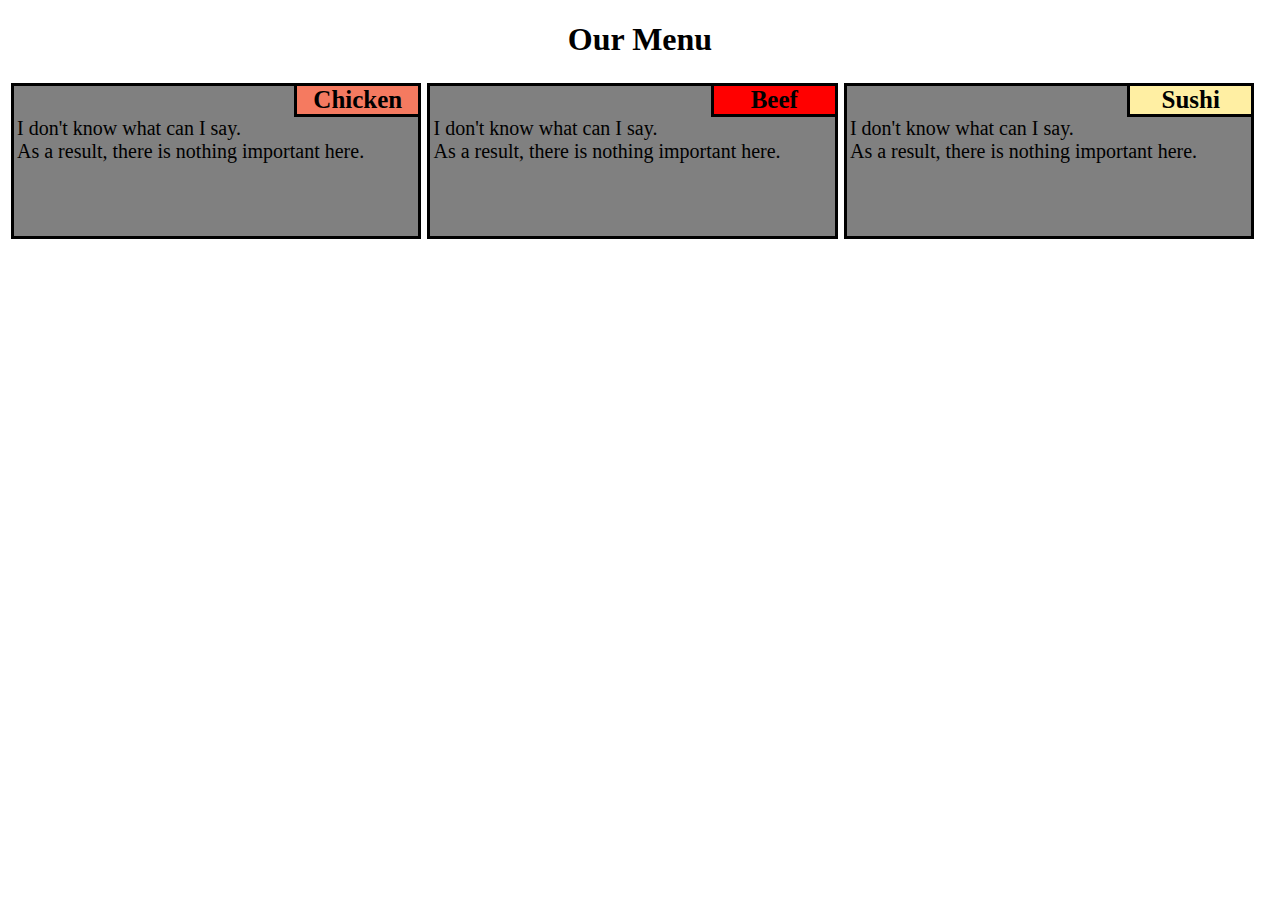
<file: module2-solution/index.html>
<!doctype html>
<html lang="en">
<head>
    <title>week2 assignment</title>
    <meta charset="utf-8">
    <meta name="viewport" content="width=device-width, initial-scale=1">
    <link rel="stylesheet" type="text/css", href="style.css">
</head>




<body>
  <h1 align="center"> Our Menu </h1>
  <div class="container">
    <div class="column">
      <div class="name_orange"> Chicken </div>
      <p class="content">I don't know what can I say.<br>As a result, there is nothing important here.
      </p>
    </div>
    <div class="column">
      <div class="name_red"> Beef </div>
      <div class="content"> I don't know what can I say.<br>As a result, there is nothing important here.
      </div>
    </div>
    <div class="column_special">
      <div class="name_yellow"> Sushi </div>
      <div class="content"> I don't know what can I say.<br>As a result, there is nothing important here.
      </div>
    </div>
    <section></section>

  </div>
</body>
</html>
</file>
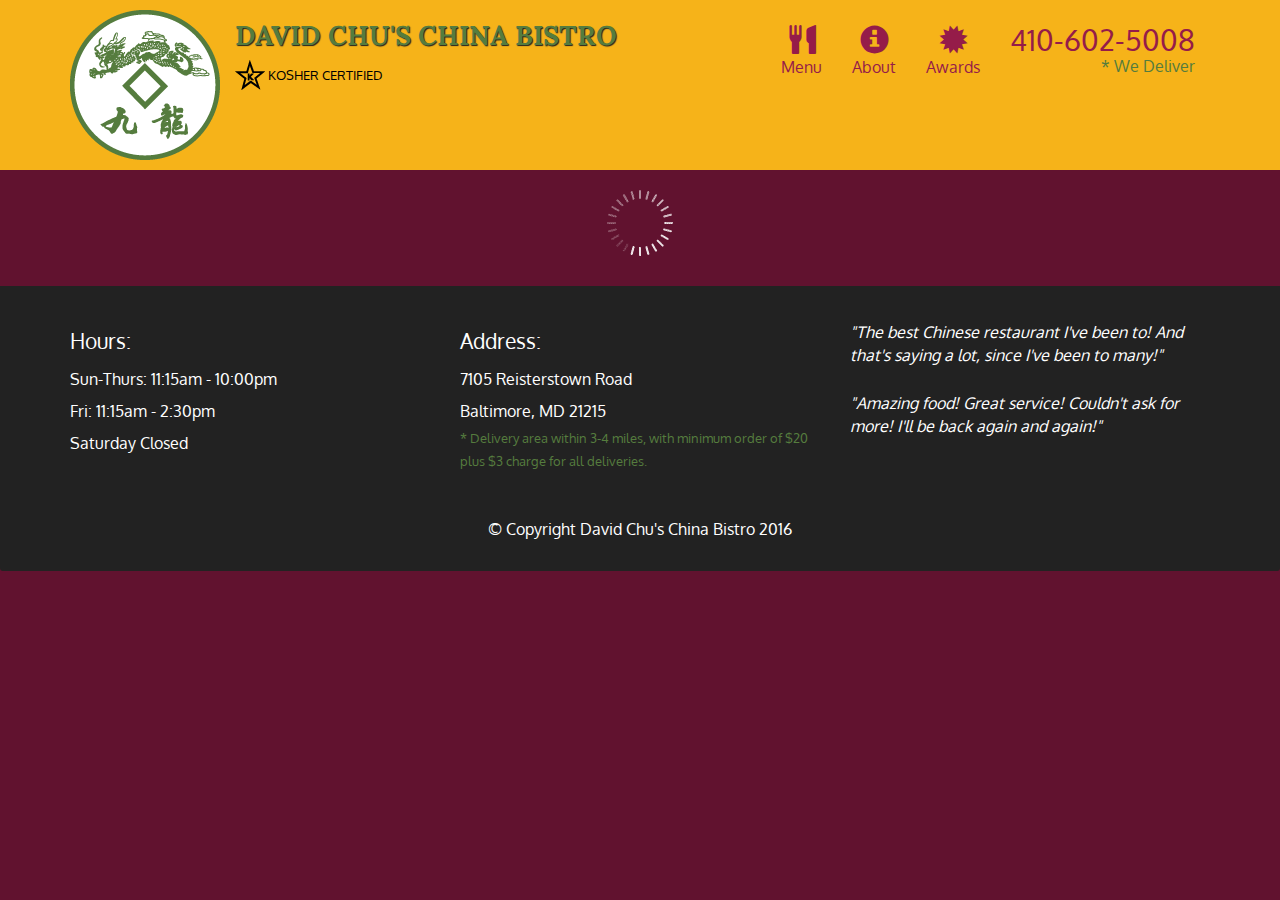
<file: module5-solution/index.html>
<!doctype html>
<html lang="en">
  <head>
    <meta charset="utf-8">
    <meta http-equiv="X-UA-Compatible" content="IE=edge">
    <meta name="viewport" content="width=device-width, initial-scale=1">
    <title>David Chu's China Bistro</title>
    <link rel="stylesheet" href="css/bootstrap.min.css">
    <link rel="stylesheet" href="css/styles.css">
    <link href='https://fonts.googleapis.com/css?family=Oxygen:400,300,700' rel='stylesheet' type='text/css'>
    <link href='https://fonts.googleapis.com/css?family=Lora' rel='stylesheet' type='text/css'>
  </head>
<body>
  <header>
    <nav id="header-nav" class="navbar navbar-default">
      <div class="container">
        <div class="navbar-header">
          <a href="index.html" class="pull-left visible-md visible-lg">
            <div id="logo-img" alt="Logo image"></div>
          </a>

          <div class="navbar-brand">
            <a href="index.html"><h1>David Chu's China Bistro</h1></a>
            <p>
              <img src="images/star-k-logo.png" alt="Kosher certification">
              <span>Kosher Certified</span>
            </p>
          </div>

          <button id="navbarToggle" type="button" class="navbar-toggle collapsed" data-toggle="collapse" data-target="#collapsable-nav" aria-expanded="false">
            <span class="sr-only">Toggle navigation</span>
            <span class="icon-bar"></span>
            <span class="icon-bar"></span>
            <span class="icon-bar"></span>
          </button>
        </div>
        
        <div id="collapsable-nav" class="collapse navbar-collapse">
           <ul id="nav-list" class="nav navbar-nav navbar-right">
            <li id="navHomeButton" class="visible-xs active">
              <a href="index.html">
                <span class="glyphicon glyphicon-home"></span> Home</a>
            </li>
            <li id="navMenuButton">
              <a href="#" onclick="$dc.loadMenuCategories();">
                <span class="glyphicon glyphicon-cutlery"></span><br class="hidden-xs"> Menu</a>
            </li>
            <li>
              <a href="#">
                <span class="glyphicon glyphicon-info-sign"></span><br class="hidden-xs"> About</a>
            </li>
            <li>
              <a href="#">
                <span class="glyphicon glyphicon-certificate"></span><br class="hidden-xs"> Awards</a>
            </li>
            <li id="phone" class="hidden-xs">
              <a href="tel:410-602-5008">
                <span>410-602-5008</span></a><div>* We Deliver</div>
            </li>
          </ul><!-- #nav-list -->
        </div><!-- .collapse .navbar-collapse -->
      </div><!-- .container -->
    </nav><!-- #header-nav -->
  </header>

  <div id="call-btn" class="visible-xs">
    <a class="btn" href="tel:410-602-5008">
    <span class="glyphicon glyphicon-earphone"></span>
    410-602-5008
    </a>
  </div>
  <div id="xs-deliver" class="text-center visible-xs">* We Deliver</div>

  <div id="main-content" class="container"></div>

  <footer class="panel-footer">
    <div class="container">
      <div class="row">
        <section id="hours" class="col-sm-4">
          <span>Hours:</span><br>
          Sun-Thurs: 11:15am - 10:00pm<br>
          Fri: 11:15am - 2:30pm<br>
          Saturday Closed
          <hr class="visible-xs">
        </section>
        <section id="address" class="col-sm-4">
          <span>Address:</span><br>
          7105 Reisterstown Road<br>
          Baltimore, MD 21215
          <p>* Delivery area within 3-4 miles, with minimum order of $20 plus $3 charge for all deliveries.</p>
          <hr class="visible-xs">
        </section>
        <section id="testimonials" class="col-sm-4">
          <p>"The best Chinese restaurant I've been to! And that's saying a lot, since I've been to many!"</p>
          <p>"Amazing food! Great service! Couldn't ask for more! I'll be back again and again!"</p>
        </section>
      </div>
      <div class="text-center">&copy; Copyright David Chu's China Bistro 2016</div>
    </div>
  </footer>

  <!-- jQuery (Bootstrap JS plugins depend on it) -->
  <script src="js/jquery-2.1.4.min.js"></script>
  <script src="js/bootstrap.min.js"></script>
  <script src="js/ajax-utils.js"></script>
  <script src="js/script.js"></script>
</body>
</html>
</file>
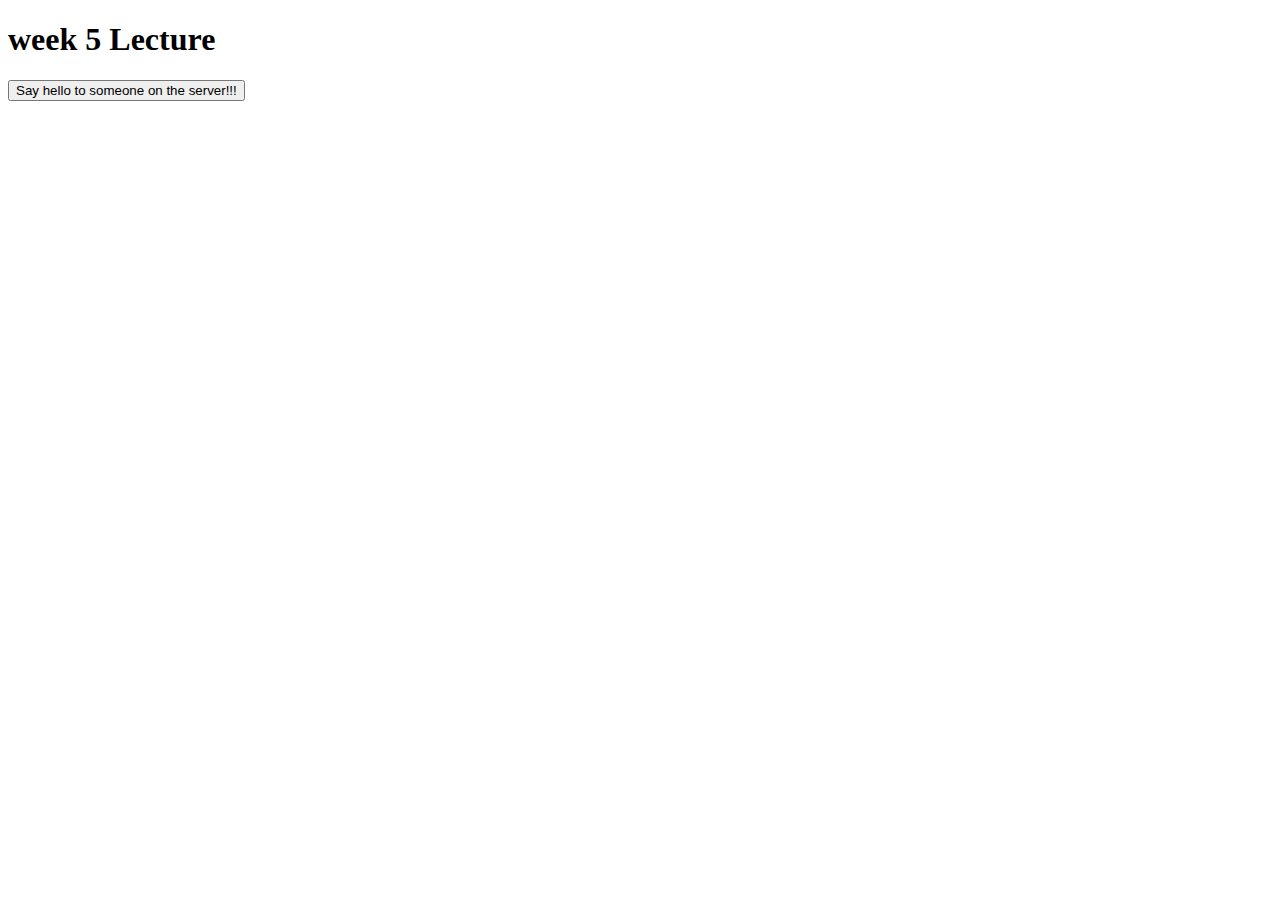
<file: week5work/practice/index.html>
<!DOCTYPE html>
<html>
<head>
    <meta charset="utf-8">
    <meta name="viewport" content="width=device-width, initial-scale=1">
    <script type="text/javascript" src="js/ajax-utils.js"></script>
    <script type="text/javascript" src="js/script.js"></script>
    <title>week 5 Lecture</title>
</head>
<body>
    <h1 id="title">week 5 Lecture</h1>
    <p>
        <button>
            Say hello to someone on the server!!!
        </button>
    </p>
    <div id="content"></div>
</body>
</html>
</file>
<file: module2-solution/style.css>
<style>
  * {
    box-sizing: border-box;
    padding: 0;
    border: 0;
    font-style: italic;
  }
  .column {
    float: left;
    border: 3px solid black;
    margin: 3px 3px 6px 3px;
    width: 32%;
    height: 150px;
    background-color: gray;
  }
  .column_special {
    float: left;
    border: 3px solid black;
    margin: 3px 3px 3px 3px;
    width: 32%;
    height: 150px;
    background-color: gray;
  }
  .name_yellow {
    float: right;
    font-weight: bold;
    font-size: 25px;
    text-align: center;
    border: 3px solid black;
    margin: -3px -3px 0px 0px;
    width: 30%;
    background-color: #ffefa3;
  }
  .name_red {
    float: right;
    font-weight: bold;
    font-size: 25px;
    text-align: center;
    border: 3px solid black;
    margin: -3px -3px 0px 0px;
    width: 30%;
    background-color: #ff0000;
  }
  .name_orange {
    float: right;
    font-weight: bold;
    font-size: 25px;
    text-align: center;
    border: 3px solid black;
    margin: -3px -3px 0px 0px;
    width: 30%;
    background-color: #f57a60;
  }
  .content {
    clear: both;
    font-size: 20px;
    margin: 0px 0px 0px 3px;
  }
  section {
    clear: both;
  }
  @media(min-width: 992px) {
  }
  @media(max-width: 991px) and (min-width: 768px) {
    .column {
      width: 48%;
    }
    .column_special {
      margin: 0px 3px;
      width: 97.5%;
    }
  }
  @media(max-width: 767px) {
    .column {
      width: 100%;
    }
    .column_special{
      width: 100%;
    }
  }
</style>
</file>
<file: module5-solution/css/styles.css>
body {
  font-size: 16px;
  color: #fff;
  background-color: #61122f;
  font-family: 'Oxygen', sans-serif;
}

/** HEADER **/
#header-nav {
  background-color: #f6b319;
  border-radius: 0;
  border: 0;
}

#logo-img {
  background: url('../images/restaurant-logo_large.png') no-repeat;
  width: 150px;
  height: 150px;
  margin: 10px 15px 10px 0;
}

.navbar-brand {
  padding-top: 25px;
}
.navbar-brand h1 { /* Restaurant name */
  font-family: 'Lora', serif;
  color: #557c3e;
  font-size: 1.5em;
  text-transform: uppercase;
  font-weight: bold;
  text-shadow: 1px 1px 1px #222;
  margin-top: 0;
  margin-bottom: 0;
  line-height: .75;
}
.navbar-brand a:hover, .navbar-brand a:focus {
  text-decoration: none;
}
.navbar-brand p { /* Kosher cert */
  color: #000;
  text-transform: uppercase;
  font-size: .7em;
  margin-top: 15px;
}
.navbar-brand p span { /* Star-K */
  vertical-align: middle;
}

#nav-list {
  margin-top: 10px;
}
#nav-list a {
  color: #951C49;
  text-align: center;
}
#nav-list a:hover {
  background: #E7E7E7;
}
#nav-list a span {
  font-size: 1.8em;
}

#phone {
  margin-top: 5px;
}
#phone a { /* Phone number */
  text-align: right;
  padding-bottom: 0;
}
#phone div { /* We Deliver */
  color: #557c3e;
  text-align: right;
  padding-right: 15px;
}

.navbar-header button.navbar-toggle, .navbar-header .icon-bar {
  border: 1px solid #61122f;
}
.navbar-header button.navbar-toggle {
  clear: both;
  margin-top: -30px;
}
/* END HEADER */

/* FOOTER */
.panel-footer {
  margin-top: 30px;
  padding-top: 35px;
  padding-bottom: 30px;
  background-color: #222;
  border-top: 0;
}
.panel-footer div.row {
  margin-bottom: 35px;
}
#hours, #address {
  line-height: 2;
}
#hours > span, #address > span {
  font-size: 1.3em;
}
#address p {
  color: #557c3e;
  font-size: .8em;
  line-height: 1.8;
}
#testimonials {
  font-style: italic;
}
#testimonials p:nth-child(2) {
  margin-top: 25px;
}
/* END FOOTER */



/* HOME PAGE */
.container .jumbotron {
  box-shadow: 0 0 50px #3F0C1F;
  border: 2px solid #3F0C1F;
}

#menu-tile, #specials-tile, #map-tile {
  height: 250px;
  width: 100%;
  margin-bottom: 15px;
  position: relative;
  border: 2px solid #3F0C1F;
  overflow: hidden;
}
#menu-tile:hover, #specials-tile:hover, #map-tile:hover {
  box-shadow: 0 1px 5px 1px #cccccc;
}
#menu-tile {
  background: url('../images/menu-tile.jpg') no-repeat;
  background-position: center;
}
#specials-tile {
  background: url('../images/specials-tile.jpg') no-repeat;
  background-position: center;
}
#menu-tile span, #specials-tile span, #map-tile span {
  position: absolute;
  bottom: 0;
  right: 0;
  width: 100%;
  text-align: center;
  font-size: 1.6em;
  text-transform: uppercase;
  background-color: #000;
  color: #fff;
  opacity: .8;
}
/* END HOME PAGE */

/* MENU CATEGORIES PAGE */
.category-tile { 
  position: relative;
  border: 2px solid #3F0C1F;
  overflow: hidden;
  width: 200px;
  height: 200px;
  margin: 0 auto 15px;
}
.category-tile span {
  position: absolute;
  bottom: 0;
  right: 0;
  width: 100%;
  text-align: center;
  font-size: 1.2em;
  text-transform: uppercase;
  background-color: #000;
  color: #fff;
  opacity: .8;
}
.category-tile:hover {
  box-shadow: 0 1px 5px 1px #cccccc;
}

#menu-categories-title + div {
  margin-bottom: 50px;
}
/* END MENU CATEGORIES PAGE */

/* SINGLE CATEGORY PAGE */
.menu-item-tile {
  margin-bottom: 25px;
}
.menu-item-tile hr {
  width: 80%;
}
.menu-item-tile .menu-item-price {
  font-size: 1.1em;
  text-align: right;
  margin-top: -15px;
  margin-right: -15px;
}
.menu-item-tile .menu-item-price span {
  font-size: .6em;
}
.menu-item-photo {
  position: relative;
  border: 2px solid #3F0C1F; 
  overflow: hidden;
  padding: 0;
  margin-right: -15px;
  margin-left: auto;
  margin-bottom: 20px;
  max-width: 250px;
}
.menu-item-photo div {
  position: absolute;
  bottom: 0;
  right: 0;
  width: 80px;
  background-color: #557c3e;
  text-align: center;
}
.menu-item-description {
  padding-right: 30px;
}
h3.menu-item-title {
  margin: 0 0 10px;
}
.menu-item-details {
  font-size: .9em;
  font-style: italic;
}
/* END SINGLE CATEGORY PAGE */


/********** Large devices only **********/
@media (min-width: 1200px) {
  .container .jumbotron {
    background: url('../images/jumbotron_1200.jpg') no-repeat;
    height: 675px;
  }
}

/********** Medium devices only **********/
@media (min-width: 992px) and (max-width: 1199px) {
  /* Header */
  #logo-img {
    background: url('../images/restaurant-logo_medium.png') no-repeat;
    width: 100px;
    height: 100px;
    margin: 5px 5px 5px 0;
  }
  /* End Header */

  /* Home Page */
  .container .jumbotron {
    background: url('../images/jumbotron_992.jpg') no-repeat;
    height: 558px;
  }
  /* End Home Page */
}

/********** Small devices only **********/
@media (min-width: 768px) and (max-width: 991px) {
  /* Home Page */
  .container .jumbotron {
    background: url('../images/jumbotron_768.jpg') no-repeat;
    height: 432px;
  }
  /* End Home Page */
}

/********** Extra small devices only **********/
@media (max-width: 767px) {
  /* Header */
  .navbar-brand {
    padding-top: 10px;
    height: 80px;
  }
  .navbar-brand h1 { /* Restaurant name */
    padding-top: 10px;
    font-size: 5vw; /* 1vw = 1% of viewport width */
  }
  .navbar-brand p { /* Kosher cert */
    font-size: .6em;
    margin-top: 12px;
  }
  .navbar-brand p img { /* Star-K */
    height: 20px;
  }

  #collapsable-nav a { /* Collapsed nav menu text */
    font-size: 1.2em;
  }
  #collapsable-nav a span { /* Collapsed nav menu glyph */
    font-size: 1em;
    margin-right: 5px;
  }

  #call-btn > a {
    font-size: 1.5em;
    display: block;
    margin: 0 20px;
    padding: 10px;
    border: 2px solid #fff;
    background-color: #f6b319;
    color: #951c49;
  }
  #xs-deliver {
    margin-top: 5px;
    font-size: .7em;
    letter-spacing: .1em;
    text-transform: uppercase;
  }
  /* End Header */

  /* Footer */
  .panel-footer section {
    margin-bottom: 30px;
    text-align: center;
  }
  .panel-footer section:nth-child(3) {
    margin-bottom: 0; /* margin already exists on the whole row */
  }
  .panel-footer section hr {
    width: 50%;
  }
  /* End Footer */

  /* Home Page */
  .container .jumbotron {
    margin-top: 30px;
    padding: 0;
  }
  #menu-tile, #specials-tile {
    width: 360px;
    margin: 0 auto 15px;
  }

  .menu-item-photo {
    margin-right: auto;
  }
  .menu-item-tile .menu-item-price {
    text-align: center;
  }
  .menu-item-description {
    text-align: center;;
  }
}


/********** Super extra small devices Only :-) (e.g., iPhone 4) **********/
@media (max-width: 479px) {
  /* Header */
  .navbar-brand h1 { /* Restaurant name */
    padding-top: 5px;
    font-size: 6vw;
  }
  /* End Header */
  
  /* Home page */
  #menu-tile, #specials-tile {
    width: 280px;
    margin: 0 auto 15px;
  }

  .col-xxs-12 {
    position: relative;
    min-height: 1px;
    padding-right: 15px;
    padding-left: 15px;
    float: left;
    width: 100%;
  }
}
</file>
